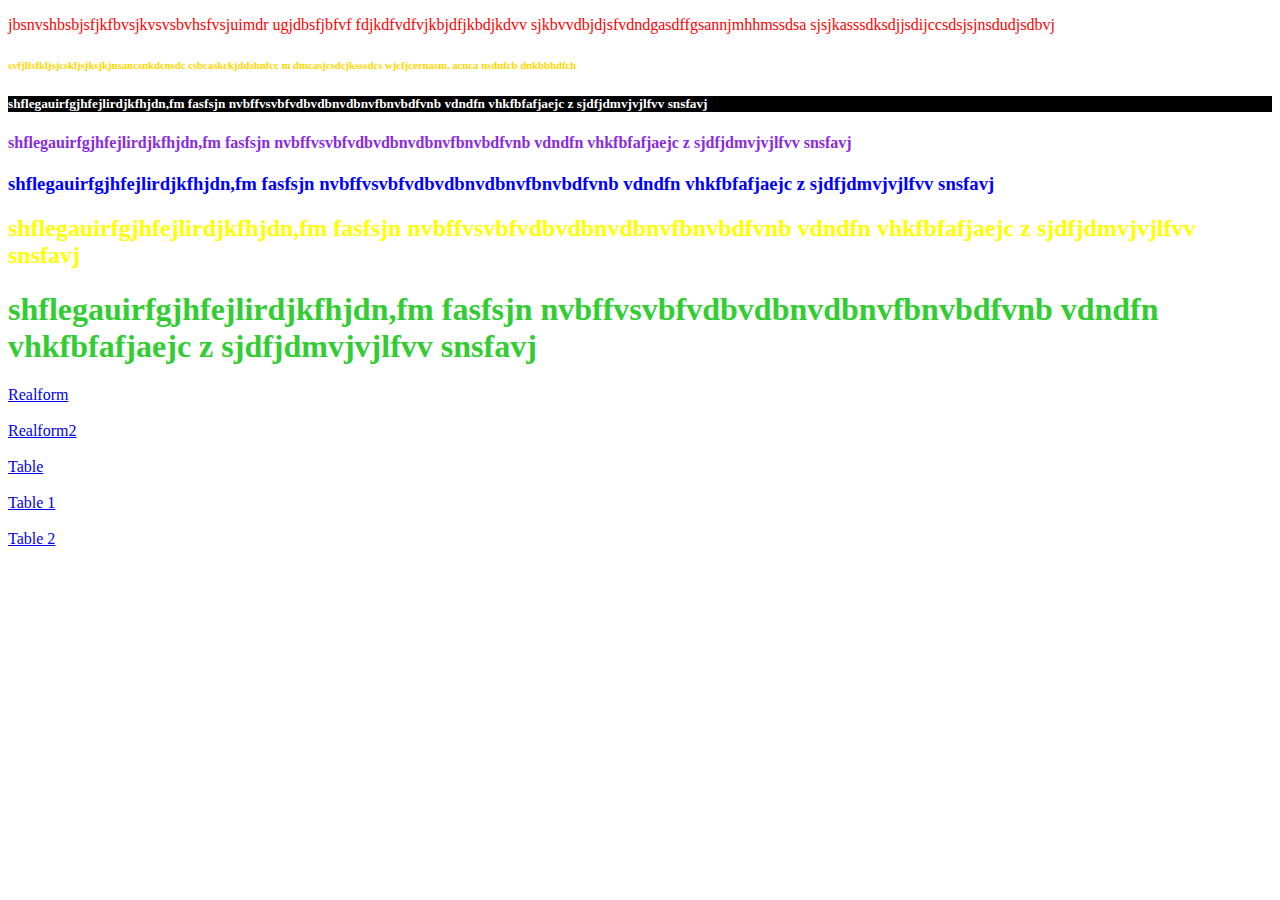
<file: index.html>
<!DOCTYPE html>
<html>
    <head>
        <title>Document</title>
        <style>
            h5{color:white;background:black
          
        }
        </style>
        <link rel="stylesheet" href="index.css">
    </head>
    <body>
      <p style="color:red">
        jbsnvshbsbjsfjkfbvsjkvsvsbvhsfvsjuimdr
        ugjdbsfjbfvf fdjkdfvdfvjkbjdfjkbdjkdvv
        sjkbvvdbjdjsfvdndgasdffgsannjmhhmssdsa
        sjsjkasssdksdjjsdijccsdsjsjnsdudjsdbvj
      </p>  
      <h6 style="color:gold">
        svfjlfsfkljsjcskljsjksjkjnsancsnkdcnsdc
        csbcaskckjddshnfcc m dmcasjcsdcjksssdcs
        wjcfjcernasm. acnca  nsdnfcb dnkbbhdfch
      </h6>
      <h5>
        shflegauirfgjhfejlirdjkfhjdn,fm fasfsjn
        nvbffvsvbfvdbvdbnvdbnvfbnvbdfvnb vdndfn
        vhkfbfafjaejc z sjdfjdmvjvjlfvv snsfavj
      </h5>
      <h4 style="color:blueviolet">
        shflegauirfgjhfejlirdjkfhjdn,fm fasfsjn
        nvbffvsvbfvdbvdbnvdbnvfbnvbdfvnb vdndfn
        vhkfbfafjaejc z sjdfjdmvjvjlfvv snsfavj
      </h4>
      <h3>
        shflegauirfgjhfejlirdjkfhjdn,fm fasfsjn
        nvbffvsvbfvdbvdbnvdbnvfbnvbdfvnb vdndfn
        vhkfbfafjaejc z sjdfjdmvjvjlfvv snsfavj
      </h3>
      <h2>
        shflegauirfgjhfejlirdjkfhjdn,fm fasfsjn
        nvbffvsvbfvdbvdbnvdbnvfbnvbdfvnb vdndfn
        vhkfbfafjaejc z sjdfjdmvjvjlfvv snsfavj
      </h2>
      <h1>
        shflegauirfgjhfejlirdjkfhjdn,fm fasfsjn
        nvbffvsvbfvdbvdbnvdbnvfbnvbdfvnb vdndfn
        vhkfbfafjaejc z sjdfjdmvjvjlfvv snsfavj
      </h1>
      <a href="realform.html">Realform</a><br><br>
      <a href="realform2.html">Realform2</a><br><br>
      <a href="table.html">Table</a><br><br>
      <a href="table1.html">Table 1</a><br><br>
      <a href="table2.html">Table 2</a><br><br>
      </body>
</html>
</file>
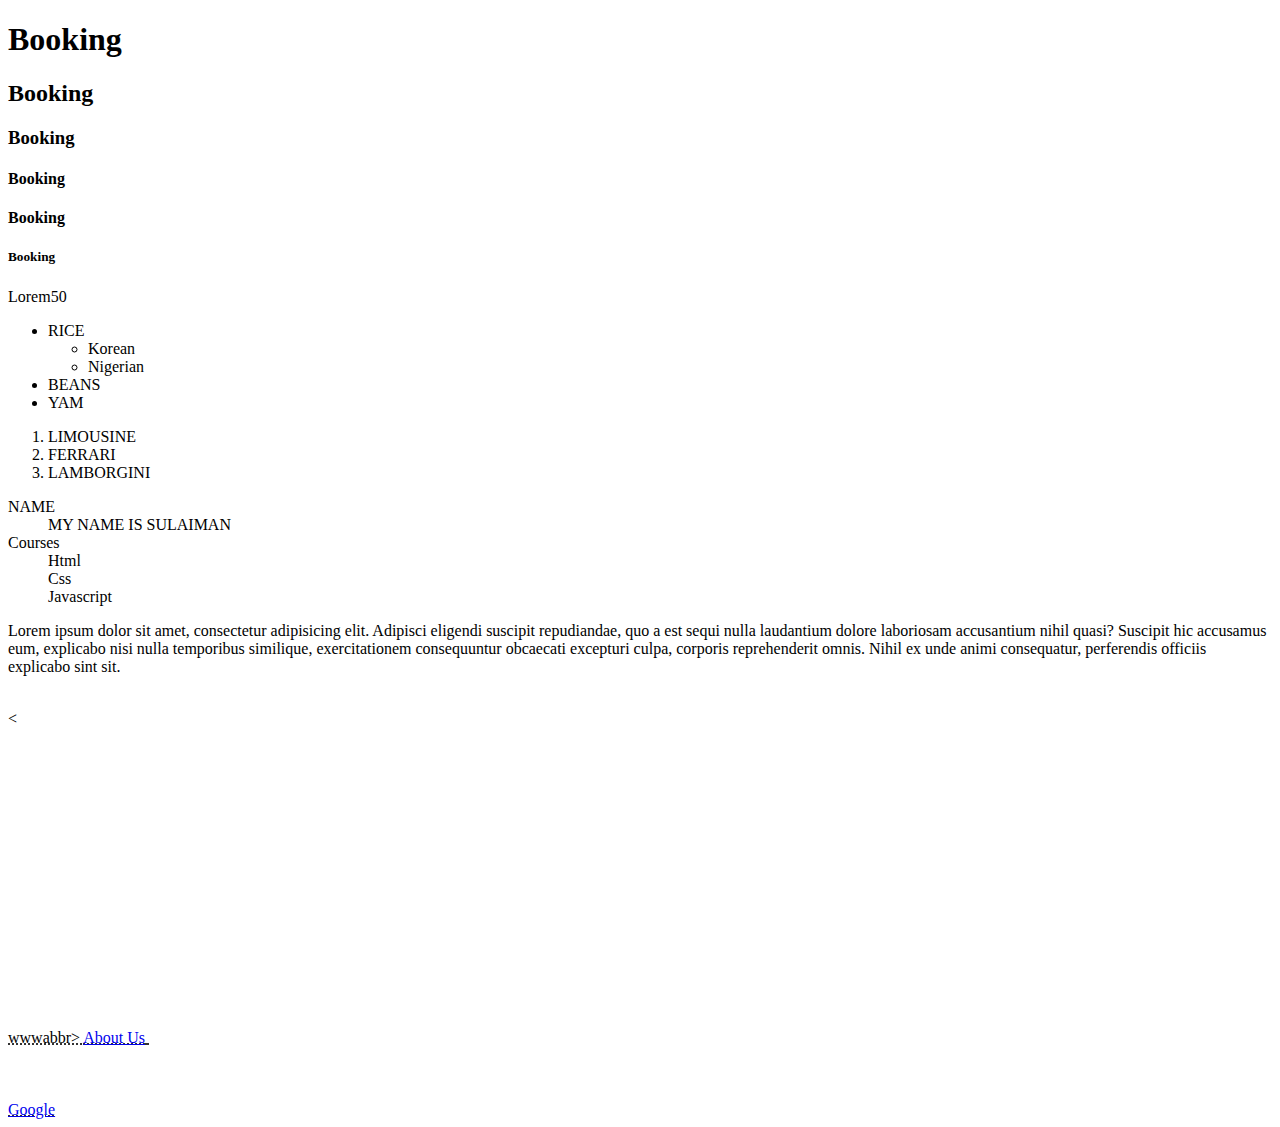
<file: aaaa.html>
<!DOCTYPE html>
<html>
    <head>
        <title>Zelle</title>
    </head>
    <body>
        <!-- BOOKING SECTION -->
        <h1>Booking</h1>
        <h2>Booking</h2>
        <h3>Booking</h3>
        <h4>Booking</h4>
        <h4>Booking</h4>
        <h5>Booking</h5>
        <p>Lorem50</p>


        <!--LISTING SECTION-->
        <ul>
          <li>RICE
            <ul>
                <li>Korean</li>
                <li>Nigerian</li>
            </ul>
          </li>
          <li>BEANS</li>
          <li>YAM</li>
        </ul> 
        
        <!--CARS SECTION-->
        <ol>
            <li>LIMOUSINE</li>
            <li>FERRARI</li>
            <li>LAMBORGINI</li>
        </ol>
        
        <!--HOUSE SECTION-->
        <dl>
            <dt>NAME</dt>
            <dd>MY NAME IS SULAIMAN</dd>

            <dt>Courses</dt>
            <dd>Html</dd>
            <dd>Css</dd>
            <dd>Javascript</dd>
        </dl>
        <p>
            Lorem ipsum dolor sit amet, consectetur adipisicing elit. Adipisci eligendi suscipit repudiandae, quo a est sequi nulla laudantium dolore laboriosam accusantium nihil quasi? Suscipit hic accusamus eum, explicabo nisi nulla temporibus similique, exercitationem consequuntur obcaecati excepturi culpa, corporis reprehenderit omnis. Nihil ex unde animi consequatur, perferendis officiis explicabo sint sit.
        </p>
        <br><<br><abbr title="worldwideweb">www</>abbr>
        <a href="aaaa.html">About Us</a> 
        
        <iframe width="560" height="315" src="https://www.youtube.com/embed/OA9qyS-ODhc?si=GyUtgDAuZ22JOXPM" title="YouTube video player" frameborder="0" allow="accelerometer; autoplay; clipboard-write; encrypted-media; gyroscope; picture-in-picture; web-share" allowfullscreen></iframe>
        <br><br><br><br><a href="https://www.google.com/url?sa=t&rct=j&q=&esrc=s&source=web&cd=&cad=rja&uact=8&ved=2ahUKEwjOpO2L6s2DAxVqVUEAHb-nDdwQFnoECAwQAQ&url=https%3A%2F%2Fwww.google.com.ng%2F&usg=AOvVaw25xcG7z3ZKSh3aYb_ZdDzD&opi=89978449"> Google</a>
    </body>
</html><a
</file>
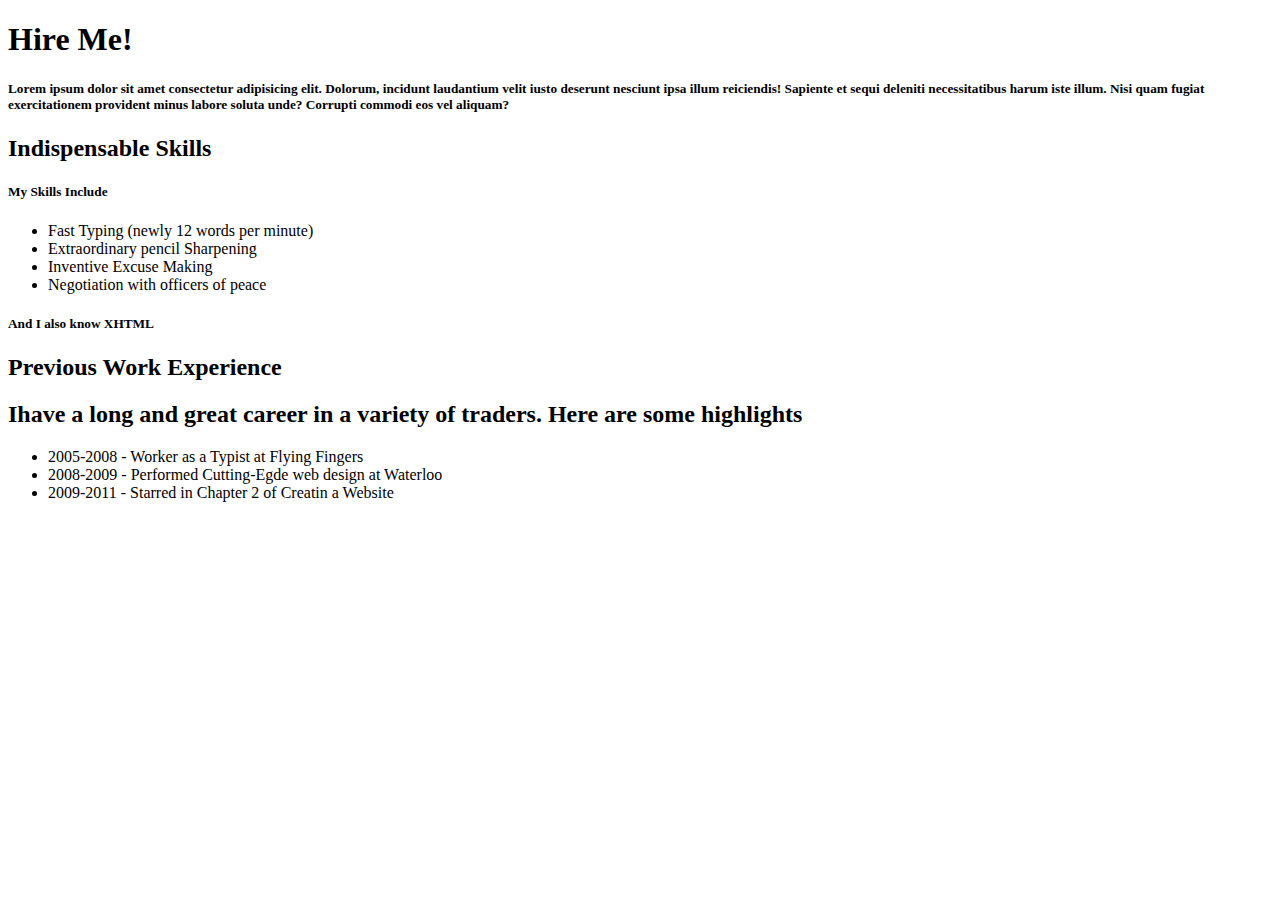
<file: assignment.html>
<!DOCTYPE html>
<html>
    <header>
        <title>Hire Me</title>
    </header>
    <body>
        <h1>Hire Me!</h1>
            <h5>Lorem ipsum dolor sit amet consectetur adipisicing elit. Dolorum, incidunt laudantium velit iusto deserunt nesciunt ipsa illum reiciendis! Sapiente et sequi deleniti necessitatibus harum iste illum. Nisi quam fugiat exercitationem provident minus labore soluta unde? Corrupti commodi eos vel aliquam?</h5>
        <h2>Indispensable Skills</h2>
            <h5>My Skills Include</h5>
            <ul>
            <li>Fast Typing (newly 12 words per minute)</li>
            <li>Extraordinary pencil Sharpening</li>
            <li>Inventive Excuse Making</li>
            <li>Negotiation with officers of peace</li>
            </ul>
        <h5>And I also know XHTML</h5>
        <h2>Previous Work Experience</h2>
        <h2>Ihave a long and great career in a variety of traders. Here are some highlights</h2>
            <ul>
                <li>2005-2008 - Worker as a Typist at Flying Fingers</li>
                <li>2008-2009 - Performed Cutting-Egde web design at Waterloo</li>
                <li>2009-2011 - Starred in Chapter 2 of Creatin a Website </li>
            </ul>
    </body>
</html>
</file>
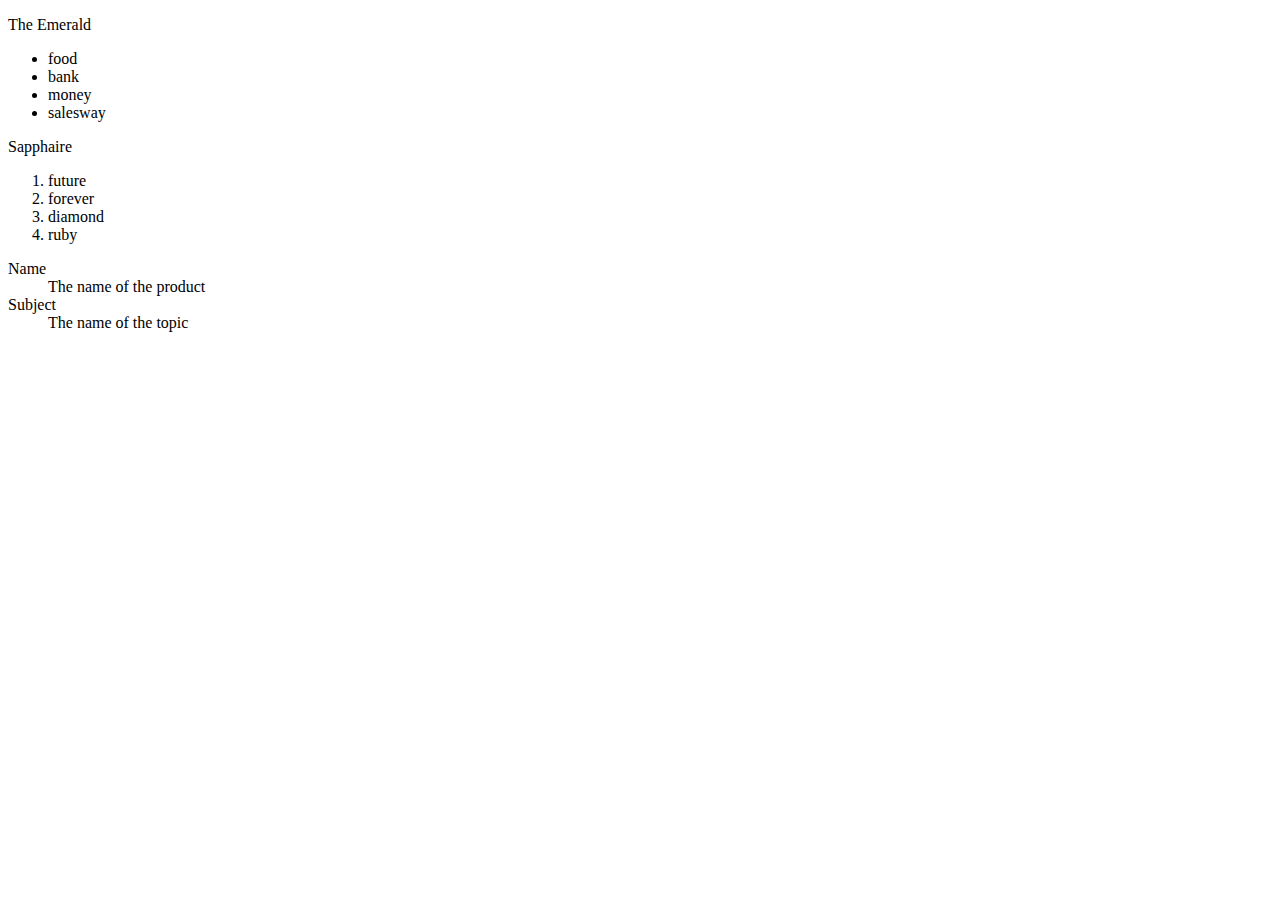
<file: bbb.html>
<!DOCTYPE html>
<html>
    <header>
        <title>Saphhire</title>
    </header>
    <body>

        <p>The Emerald</p>
        <ul>
            <li>food</li>  
            <li>bank</li>
            <li>money</li>
            <li>salesway</li>

        </ul>
        <p>Sapphaire</p>
        <ol>
            <li>future</li>
            <li>forever</li>
            <li>diamond</li>
            <li>ruby</li>
        </ol>

        <!--BYBIT-->
        <dl>
            <dt>Name</dt>
            <dd>The name of the product</dd>
           
            <dt>Subject</dt>
            <dd>The name of the topic</dd>
        </dl>
    </body>

</html>
</file>
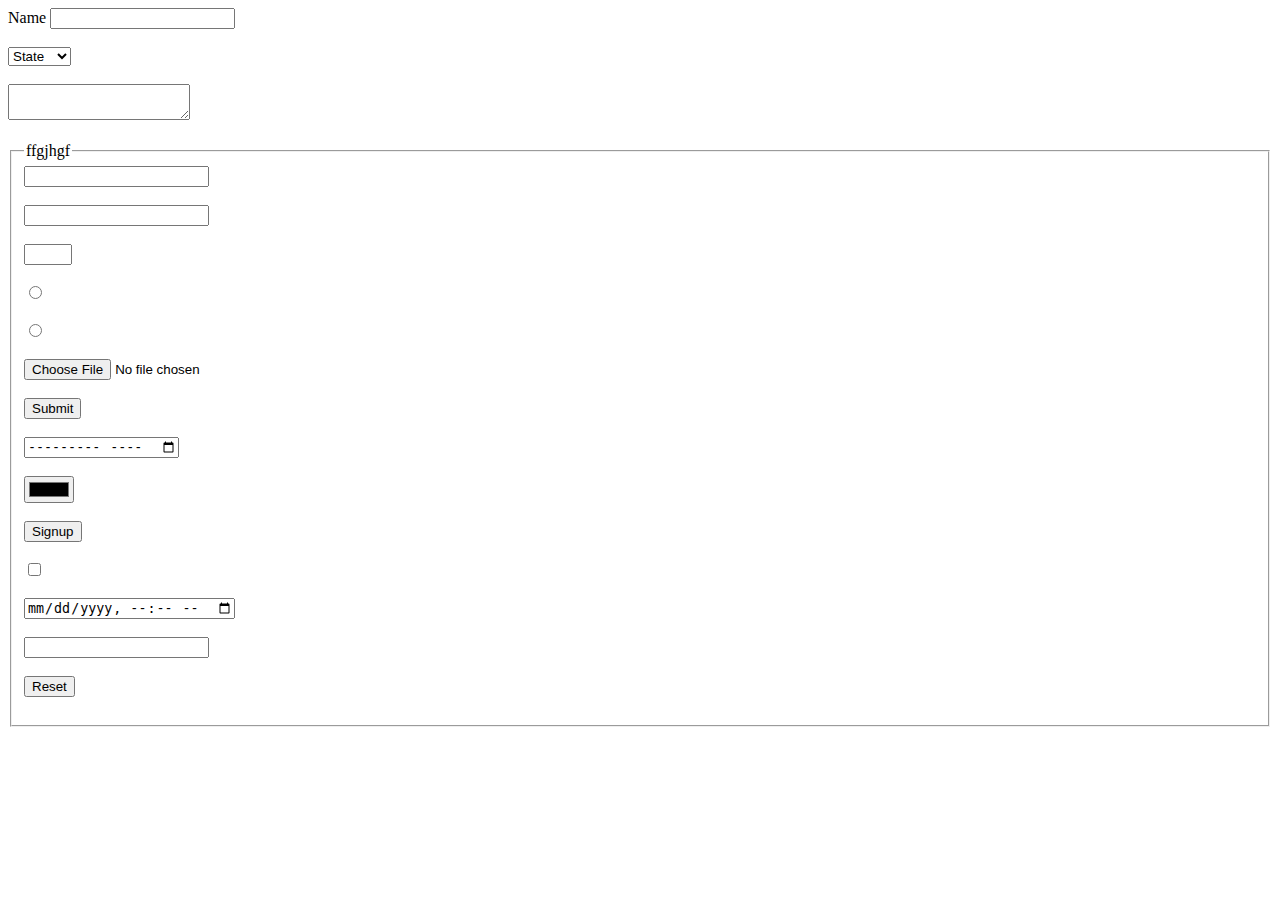
<file: form.html>
<!DOCTYPE html>
<html>

<head>
    <title>Form</title>
</head>

<body>

    <form>
        <label autofocus>Name</label>
        <input type="text"><br><br>
        <select>
            <option disabled selected>State</option>
            <option>Oyo</option>
            <option>Ikire</option>
            <option>Ibadan</option>
            <option>China</option>
        </select><br><br>
        <textarea name="" id="" cols="0" rows="0"></textarea><br><br>
        <fieldset>
            <legend>ffgjhgf</legend>
            <input type="text"><br><br>
            <input type="password" maxlength="4" required><br><br>
            <input type="number" min="3" max="6" step="3"><br><br>
            <input type="radio" name="c"><br><br>
            <input type="radio" name="c"><br><br>
            <input type="file"><br><br>
            <input type="submit"><br><br>
            <input type="month"><br><br>
            <input type="color"><br><br>
            <input type="button" value="Signup"><br><br>
            <input type="checkbox"><br><br>
            <input type="datetime-local"><br><br>
            <input type="email"><br><br>
            <input type="reset"><br><br>
        </fieldset>

    </form>
</body>

</html>
</file>
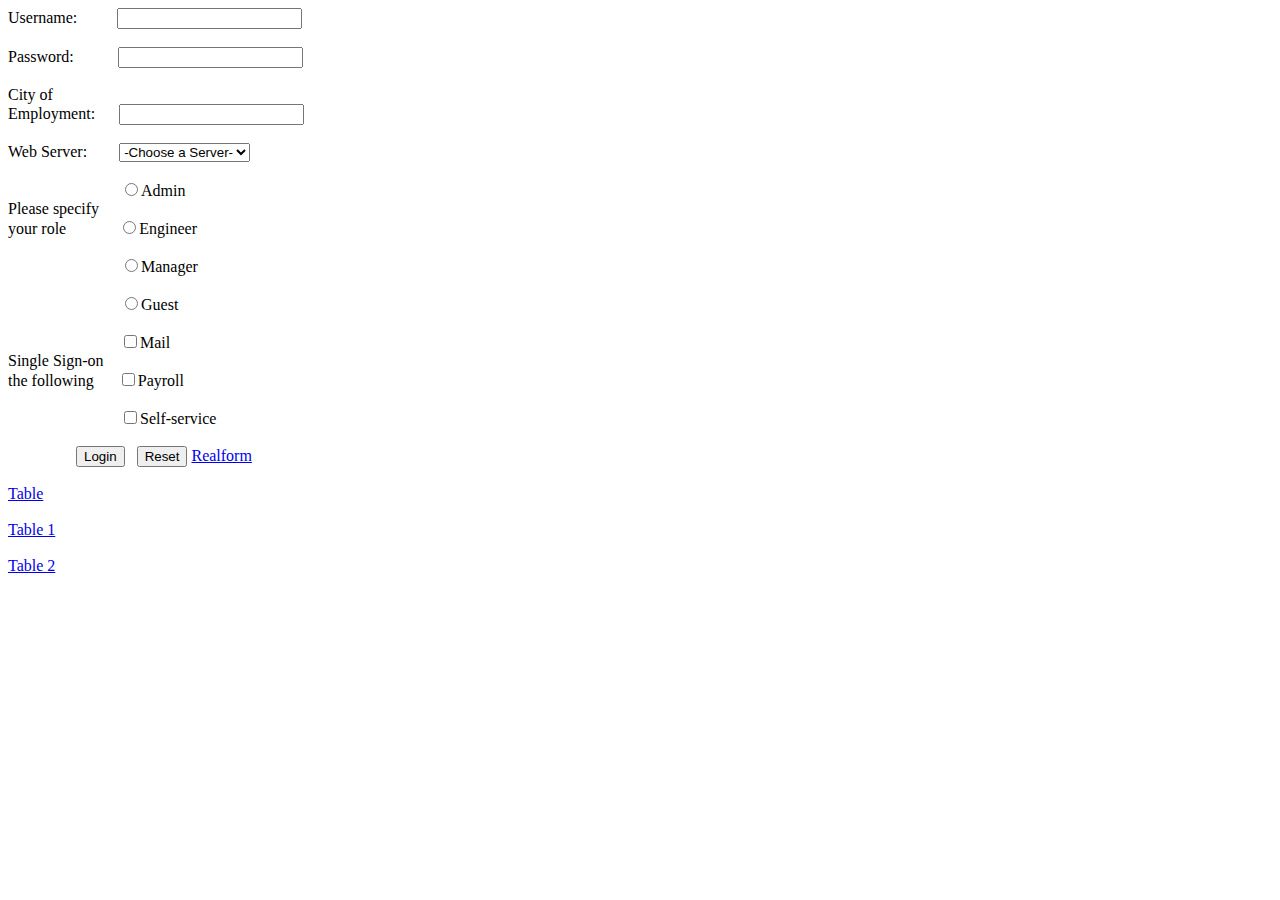
<file: realform2.html>
<!DOCTYPE html>
<html>

<head>
    <title>Web Reg</title>
</head>

<body>
    <label>Username:</label>
    &nbsp;&nbsp;&nbsp;&nbsp;&nbsp;&nbsp;&nbsp;&nbsp;&nbsp;<input type="text">

    <br><br><label>Password:</label>
    &nbsp;&nbsp;&nbsp;&nbsp;&nbsp;&nbsp;&nbsp;&nbsp;&nbsp;&nbsp;<input type="password">

    <br><br><label>City of <br>Employment:</label>
    &nbsp;&nbsp;&nbsp;&nbsp;&nbsp;<input type="text">

    <br><br><label>Web Server:</label>
    &nbsp;&nbsp;&nbsp;&nbsp;&nbsp;&nbsp;&nbsp;<select>
        <option disabled selected>-Choose a Server-</option>
    </select>

    <br><br>&nbsp;&nbsp;&nbsp;&nbsp;&nbsp;&nbsp;&nbsp;&nbsp;&nbsp;&nbsp;&nbsp;&nbsp;&nbsp;&nbsp;&nbsp;&nbsp;&nbsp;&nbsp;&nbsp;&nbsp;&nbsp;&nbsp;&nbsp;&nbsp;&nbsp;&nbsp;&nbsp;&nbsp;<input
        type="radio" name="c">Admin<!--<input type="radio">-->

    <br><label>Please specify<br>your role</label>
    &nbsp;&nbsp;&nbsp;&nbsp;&nbsp;&nbsp;&nbsp;&nbsp;&nbsp;&nbsp;&nbsp;&nbsp;<input type="radio"
        name="c">Engineer<!--<input type="radio" name="c">-->

    <br><br>&nbsp;&nbsp;&nbsp;&nbsp;&nbsp;&nbsp;&nbsp;&nbsp;&nbsp;&nbsp;&nbsp;&nbsp;&nbsp;&nbsp;&nbsp;&nbsp;&nbsp;&nbsp;&nbsp;&nbsp;&nbsp;&nbsp;&nbsp;&nbsp;&nbsp;&nbsp;&nbsp;&nbsp;<input
        type="radio" name="c">Manager<!--<input type="radio" name="c">-->

    <br><br>&nbsp;&nbsp;&nbsp;&nbsp;&nbsp;&nbsp;&nbsp;&nbsp;&nbsp;&nbsp;&nbsp;&nbsp;&nbsp;&nbsp;&nbsp;&nbsp;&nbsp;&nbsp;&nbsp;&nbsp;&nbsp;&nbsp;&nbsp;&nbsp;&nbsp;&nbsp;&nbsp;&nbsp;<input
        type="radio" name="c">Guest<!--<input type="radio" name="c">-->

    <br><br>&nbsp;&nbsp;&nbsp;&nbsp;&nbsp;&nbsp;&nbsp;&nbsp;&nbsp;&nbsp;&nbsp;&nbsp;&nbsp;&nbsp;&nbsp;&nbsp;&nbsp;&nbsp;&nbsp;&nbsp;&nbsp;&nbsp;&nbsp;&nbsp;&nbsp;&nbsp;&nbsp;&nbsp;<input
        type="checkbox" name="c">Mail<!--<input type="checkbox" name="c">-->

    <br><label>Single Sign-on<br>the following</label>
    &nbsp;&nbsp;&nbsp;&nbsp;&nbsp;<input type="checkbox" name="c">Payroll<!--<input type="checkbox" name="c">-->

    <br><br>&nbsp;&nbsp;&nbsp;&nbsp;&nbsp;&nbsp;&nbsp;&nbsp;&nbsp;&nbsp;&nbsp;&nbsp;&nbsp;&nbsp;&nbsp;&nbsp;&nbsp;&nbsp;&nbsp;&nbsp;&nbsp;&nbsp;&nbsp;&nbsp;&nbsp;&nbsp;&nbsp;&nbsp;<input
        type="checkbox" name="c">Self-service<!--<input type="checkbox" name="c">-->

    <br><br>&nbsp;&nbsp;&nbsp;&nbsp;&nbsp;&nbsp;&nbsp;&nbsp;&nbsp;&nbsp;&nbsp;&nbsp;&nbsp;&nbsp;&nbsp;&nbsp;&nbsp;<input
        type="button" value="Login">
    &nbsp;&nbsp;<input type="reset">

    <a href="realform.html">Realform</a><br><br>
    <a href="table.html">Table</a><br><br>
    <a href="table1.html">Table 1</a><br><br>
    <a href="table2.html">Table 2</a><br><br>
</body>

</html>
</file>
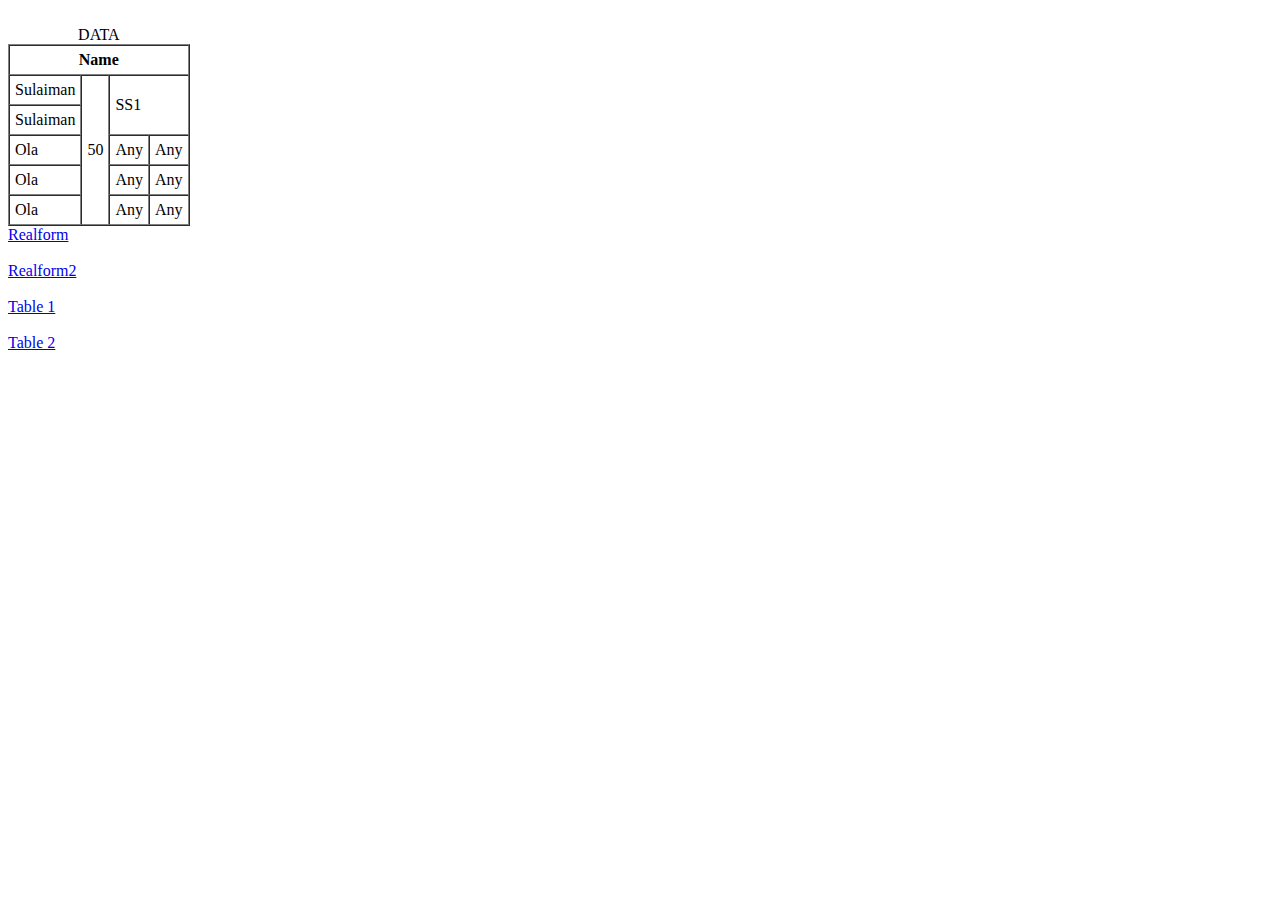
<file: table.html>
<!DOCTYPE html>
<html>

<head>
    <title>Table</title>
</head>

<body>

    <table border="1" ; cellpadding="5" ; cellspacing="0.5">
        <caption>DATA</caption><br>
        <tr>
            <th colspan="4">Name</th>
            <!--<td>Age</td>-->
            <!--<td>Class</td>-->
        </tr>
        <tr>
            <td>Sulaiman</td>
            <td rowspan="5"> 50</td>
            <td rowspan="2" colspan="2">SS1</td>
            <!--<td rowspan="2">SS1</td>-->
        </tr>
        <tr>
            <td>Sulaiman</td>
            <!--<td>50</td>
            <td>SS1</td>-->
            <!--<td>SS1</td>-->
        </tr>
        <tr>
            <td>Ola</td>
            <!--<td>50</td>-->
            <td>Any</td>
            <td>Any</td>
        </tr>
        <tr>
            <td>Ola</td>
            <!--<td>50</td>-->
            <td>Any</td>
            <td>Any</td>
        </tr>
        <tr>
            <td>Ola</td>
            <!--<td>50</td>-->
            <td>Any</td>
            <td>Any</td>
        </tr>
    </table>
    <a href="realform.html">Realform</a><br><br>
      <a href="realform2.html">Realform2</a><br><br>
      <a href="table1.html">Table 1</a><br><br>
      <a href="table2.html">Table 2</a><br><br>
</body>

</html>
</file>
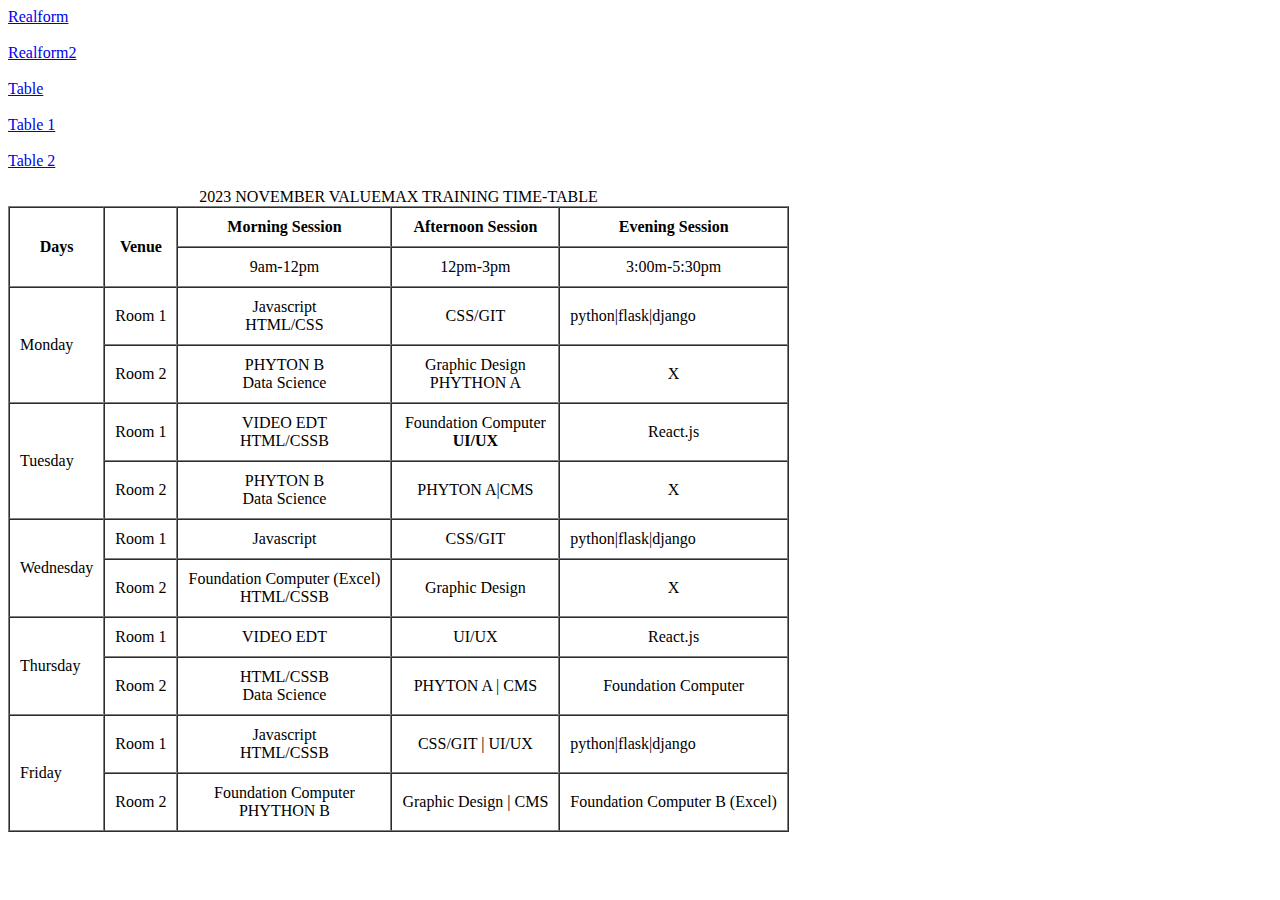
<file: table1.html>
<!DOCTYPE html>
<html>

<head>
    <title>Table</title>
</head>

<body>
    <table border="1" cellspacing="0" cellpadding="10">
        <caption>2023 NOVEMBER VALUEMAX TRAINING TIME-TABLE</caption>
        <tr>
            <th rowspan="2">Days</th>
            <th rowspan="2">Venue</th>
            <th>Morning Session</th>
            <th>Afternoon Session</th>
            <th>Evening Session</th>
        </tr>
        <tr>
            <!--<td>Days</td>
                <td>Venue</td>-->
            <td>
                <center>9am-12pm</center>
            </td>
            <td>
                <center>12pm-3pm</center>
            </td>
            <td>
                <center>3:00m-5:30pm</center>
            </td>
        </tr>
        <tr>
            <td rowspan="2">Monday</td>
            <td>Room 1</td>
            <td>
                <center>Javascript <br>HTML/CSS</center>
            </td>
            <td>
                <center>CSS/GIT</center>
            </td>
            <td>python|flask|django</td>
        </tr>
        <tr>
            <!--<td>Monday</td>-->
            <td>Room 2</td>
            <td>
                <center>PHYTON B<br>Data Science</center>
            </td>
            <td>
                <center>Graphic Design<br>PHYTHON A</center>
            </td>
            <td>
                <center>X</center>
            </td>

        </tr>
        <tr>
            <td rowspan="2">Tuesday</td>
            <td>Room 1</td>
            <td>
                <center>VIDEO EDT<br>HTML/CSSB</center>
            </td>
            <td>
                <center>Foundation Computer<br><b>UI/UX</b></center>
            </td>
            <td>
                <center>React.js</center>
            </td>
        </tr>
        <tr>
            <!--<td>Tuesday</td>-->
            <td>Room 2</td>
            <td>
                <center>PHYTON B<br>Data Science</center>
            </td>
            <td>
                <center>PHYTON A|CMS</center>
            </td>
            <td>
                <center>X</center>
            </td>
        </tr>
        <tr>
            <td rowspan="2">Wednesday</td>
            <td>Room 1</td>
            <td>
                <center>Javascript</center>
            </td>
            <td>
                <center>CSS/GIT</center>
            </td>
            <td>python|flask|django</td>
        </tr>
        <tr>
            <!--<td>Wednesday</td>-->
            <td>Room 2</td>
            <td>
                <center>Foundation Computer (Excel)<br>HTML/CSSB</center>
            </td>
            <td>
                <center>Graphic Design</center>
            </td>
            <td>
                <center>X</center>
            </td>
        </tr>
        <tr>
            <td rowspan="2">Thursday</td>
            <td>Room 1</td>
            <td>
                <center>VIDEO EDT</center>
            </td>
            <td>
                <center>UI/UX</center>
            </td>
            <td>
                <center>React.js</center>
            </td>
        </tr>
        <tr>
            <!--<td>Thursday</td>-->
            <td>Room 2</td>
            <td>
                <center>HTML/CSSB<br>Data Science</center>
            </td>
            <td>
                <center>PHYTON A | CMS</center>
            </td>
            <td>
                <center>Foundation Computer</center>
            </td>
        </tr>
        <tr>
            <td rowspan="2">Friday</td>
            <td>Room 1</td>
            <td>
                <center>Javascript <br>HTML/CSSB</center>
            </td>
            <td>
                <center>CSS/GIT | UI/UX</center>
            </td>
            <td>python|flask|django</td>
        </tr>
        <tr>
            <!--<td>Friday</td>-->
            <td>Room 2</td>
            <td>
                <center>Foundation Computer<br>PHYTHON B</center>
            </td>
            <td>
                <center>Graphic Design | CMS</center>
            </td>
            <td>
                <center>Foundation Computer B (Excel)</center>
            </td>
        </tr>

        <a href="realform.html">Realform</a><br><br>
        <a href="realform2.html">Realform2</a><br><br>
        <a href="table.html">Table</a><br><br>
        <a href="table1.html">Table 1</a><br><br>
        <a href="table2.html">Table 2</a><br><br>
    </table>

</body>

</html>
</file>
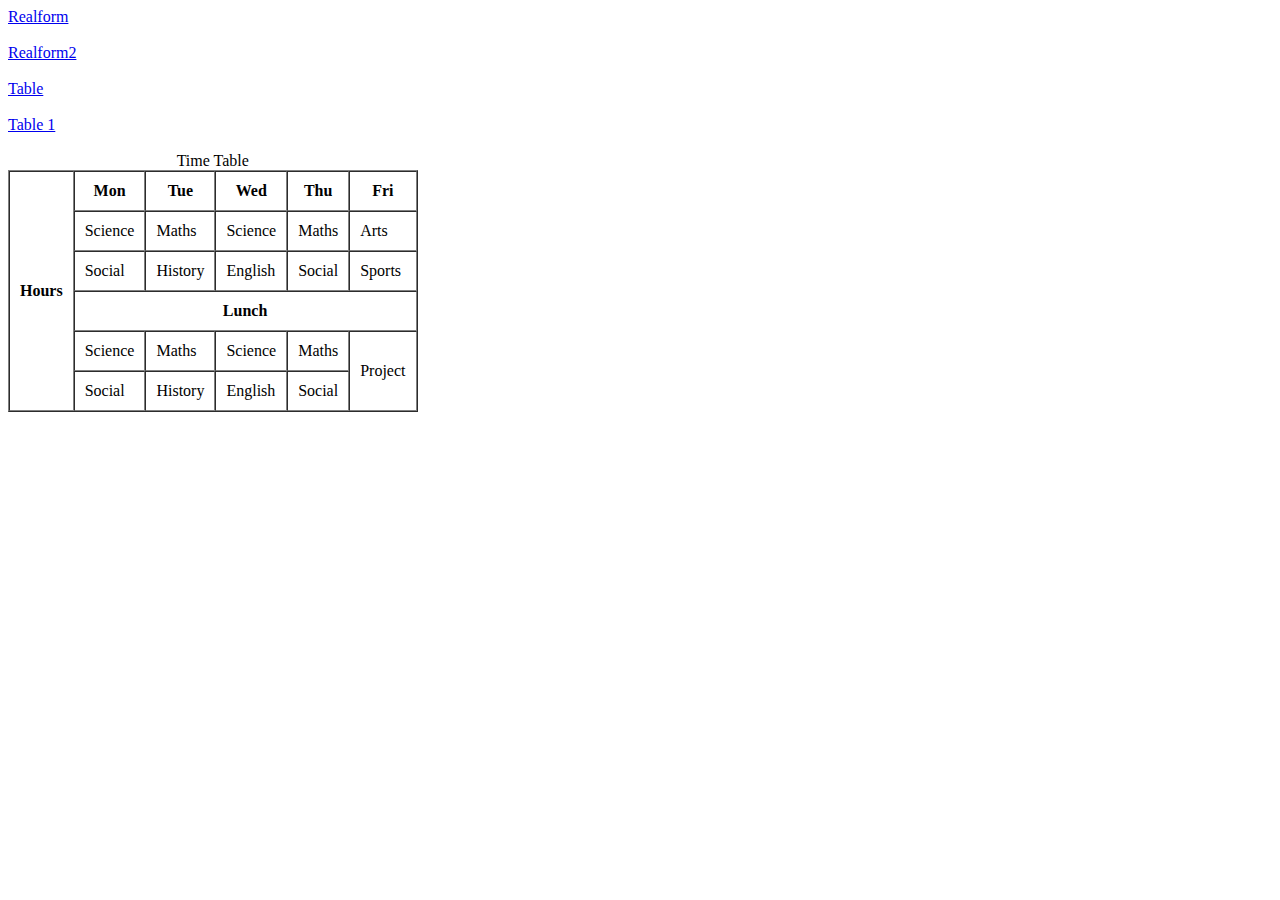
<file: table2.html>
<!DOCTYPE html>
<html>

<head>
    <title>Table 2</title>
</head>

<body>
    <table border="1" cellpadding="10" cellspacing="0">
        <caption>Time Table</caption>
        <tr>
            <th rowspan="6">
                <center>Hours</center>
                </td>
            <th>Mon</th>
            <th>Tue</th>
            <th>Wed</th>
            <th>Thu</th>
            <th>Fri</th>
        </tr>
        <tr>
            <!--<th>Hours</th>-->
            <td>Science</td>
            <td>Maths</td>
            <td>Science</td>
            <td>Maths</td>
            <td>Arts</td>
        </tr>
        <tr>
            <!--<td>Hours</td>-->
            <td>Social</td>
            <td>History</td>
            <td>English</td>
            <td>Social</td>
            <td>Sports</td>
        </tr>
        <!--<td>Hours</td>-->
        <th colspan="5">
            <center>Lunch</center>
        </th>
        <!--<td>Social</td>
            <td>History</td>
            <td>Social</td>
            <td>Sports</td>-->
        </tr>
        <tr>
            <!--<td>Hours</td>-->
            <td>Science</td>
            <td>Maths</td>
            <td>Science</td>
            <td>Maths</td>
            <td rowspan="2">Project</td>
        </tr>
        <tr>
            <!--<td>Hours</td>-->
            <td>Social</td>
            <td>History</td>
            <td>English</td>
            <td>Social</td>
            <!--<td>Project</td>-->
        </tr>
        <a href="realform.html">Realform</a><br><br>
        <a href="realform2.html">Realform2</a><br><br>
        <a href="table.html">Table</a><br><br>
        <a href="table1.html">Table 1</a><br><br>

    </table>
</body>

</html>
</file>
<file: index.css>
h4{
    color:green
}
h3{
    color:blue
}
h2{
    color: yellow
}
h1{
    color: limegreen
}
</file>
